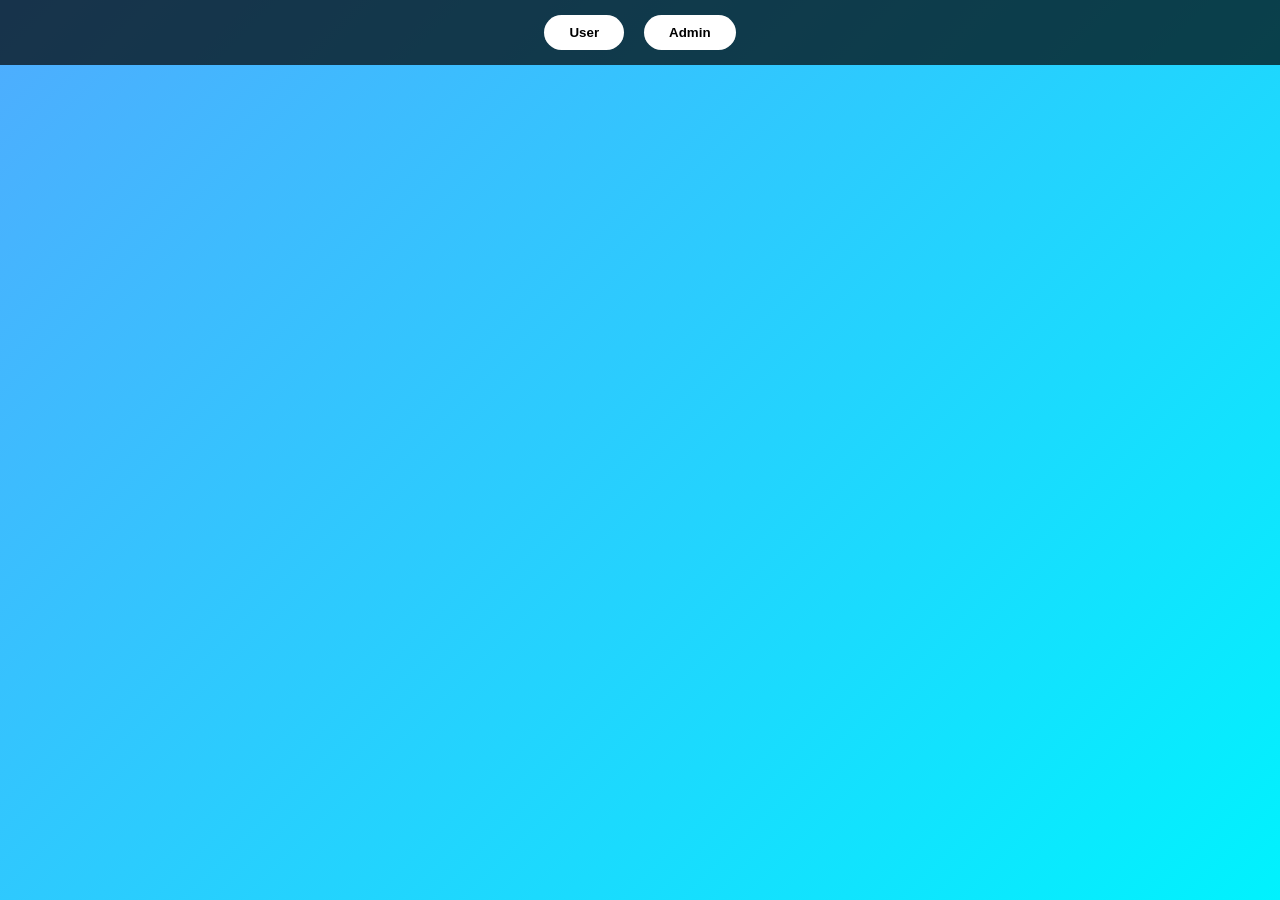
<file: index.html>
<!DOCTYPE html>
<html lang="en">
<head>
<meta charset="UTF-8">
<title>Pharmacy System</title>

  <link rel="stylesheet" href="style.css">


</head>
<body>

<!-- Navbar -->
<div class="navbar">
    <button onclick="openChoice('user')">User</button>
    <button onclick="openChoice('admin')">Admin</button>
</div>

<!-- Choice Popup -->
<div id="choicePopup" class="popup">
    <h3 id="choiceTitle"></h3>
    <button onclick="openSignup()">Signup</button>
    <button onclick="openLogin()">Login</button>
    <button class="close" onclick="closePopup()">Close</button>
</div>

<!-- Signup Popup -->
<div id="signupPopup" class="popup">
    <h3 id="signupTitle"></h3>
    <input type="text" id="signupId" placeholder="User ID">
    <input type="password" id="signupPass" placeholder="Password">
    <input type="text" id="pharmacyKey" placeholder="Pharmacy Key (Admin only)" style="display:none;">
    <button onclick="signup()">Submit</button>
    <button class="close" onclick="closePopup()">Close</button>
</div>

<!-- Login Popup -->
<div id="loginPopup" class="popup">
    <h3 id="loginTitle"></h3>
    <input type="text" id="loginId" placeholder="User ID">
    <input type="password" id="loginPass" placeholder="Password">
    <button onclick="login()">Login</button>
    <button class="close" onclick="closePopup()">Close</button>
</div>

<script src="index.js"></script>

</body>
</html>
</file>
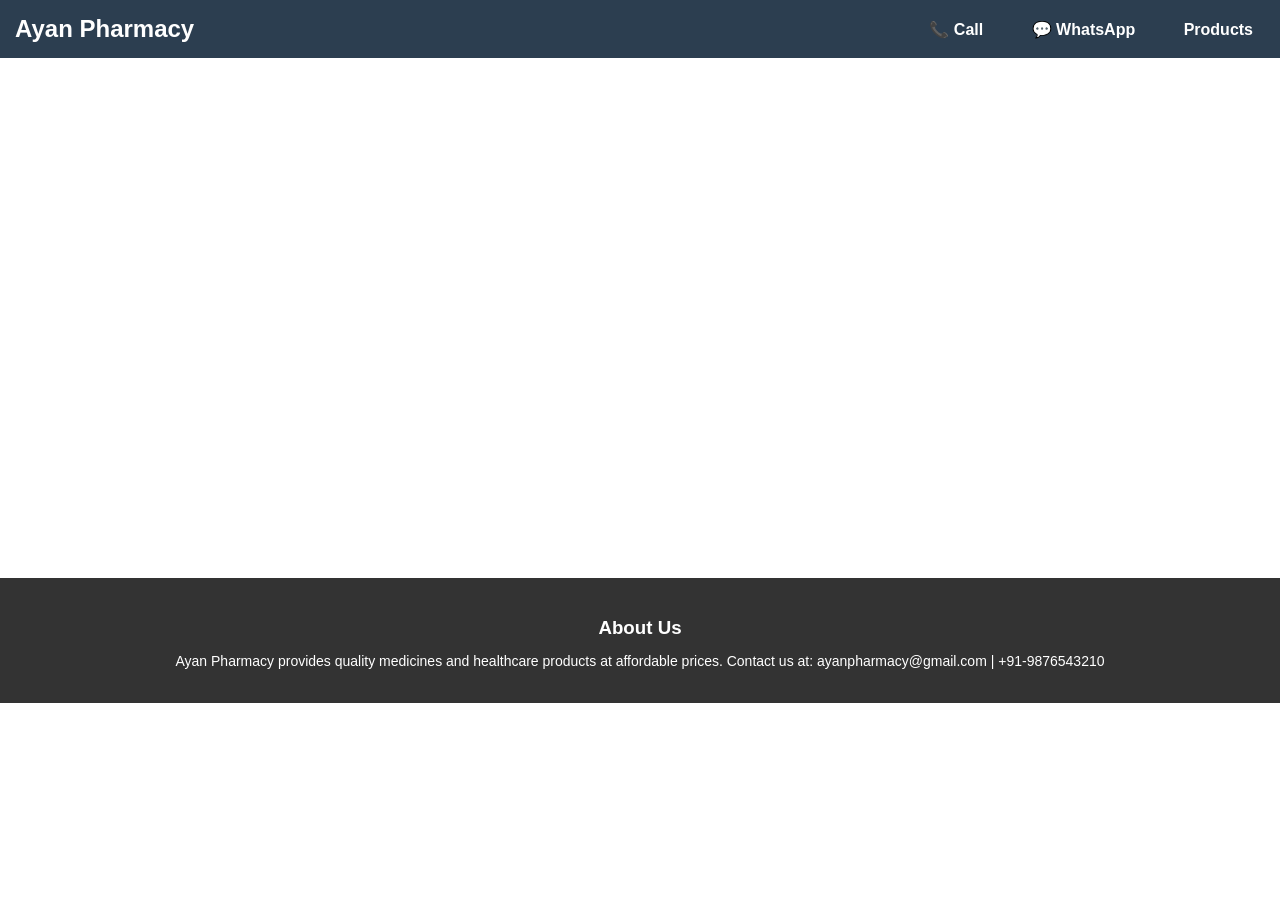
<file: pharmisi.html>
<!DOCTYPE html>
<html lang="en">
<head>
  <meta charset="UTF-8">
  <meta name="viewport" content="width=device-width, initial-scale=1.0">
  <title>Ayan Pharmacy</title>
  <link rel="stylesheet" href="pharmisi.css">
</head>
<body>

  <!-- Navbar -->
  <nav>
    <h1>Ayan Pharmacy</h1>
    <div class="links">
      <!-- Call button -->
      <a href="tel:+7980243540" onclick="callPharmacy()">📞 Call</a>
      <!-- WhatsApp button -->
      <a href="https://wa.me/7980243540"  onclick="openWhatsApp()">💬 WhatsApp</a>
       <!-- productS button -->
       <a href="products.html">Products</a>
    </div>
  </nav>

  <!-- About Section -->
   
   

  <footer>
  <h3>About Us</h3>
  <p>Ayan Pharmacy provides quality medicines and healthcare products at affordable prices. 
     Contact us at: ayanpharmacy@gmail.com | +91-9876543210</p>
</footer>

  
  <script src="script.js"></script>

</body>
</html>
</file>
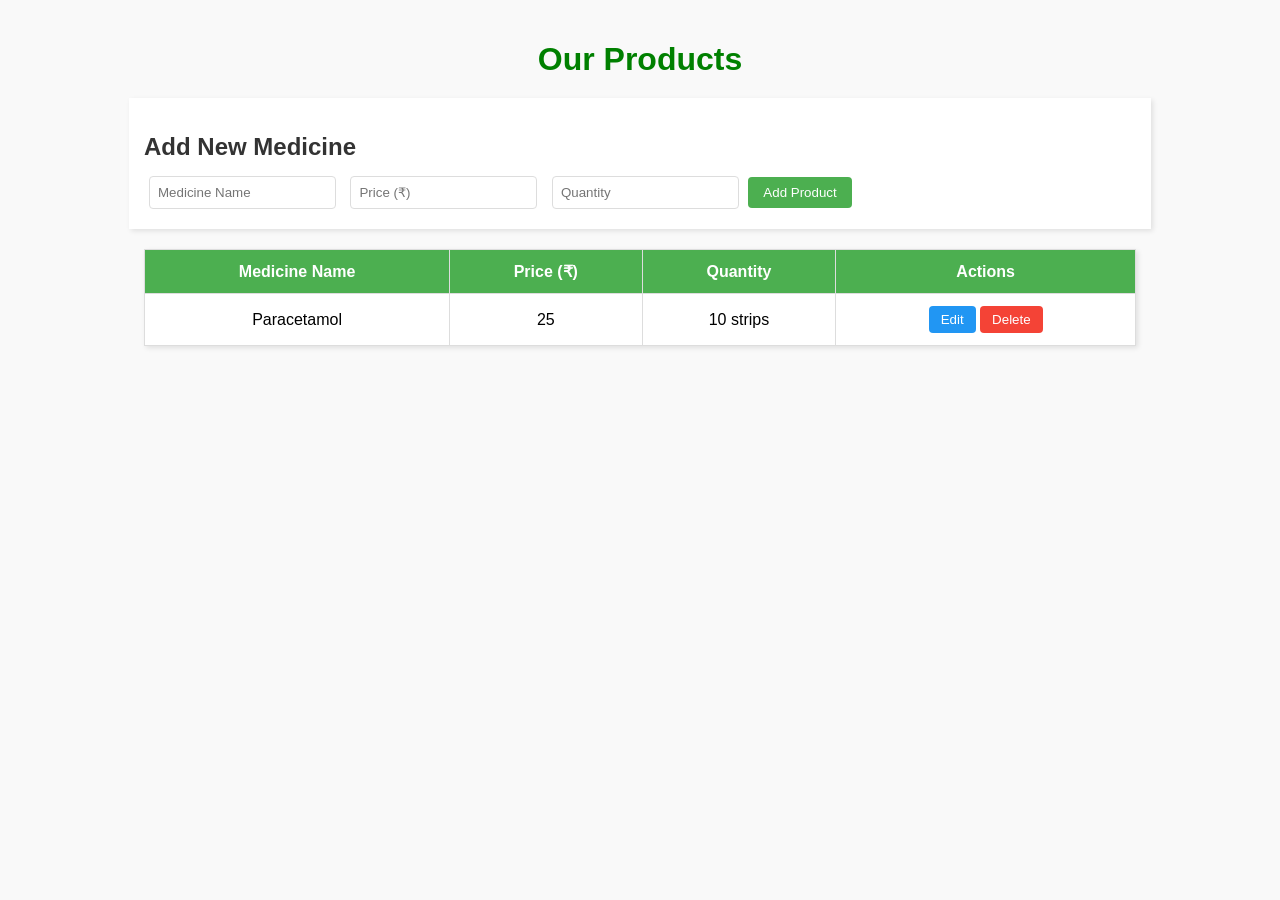
<file: products.html>
<!DOCTYPE html>
<html lang="en">
<head>
  <meta charset="UTF-8">
  <title>Pharmacy Products</title>
  <link rel="stylesheet" href="products.css">
</head>
<body>
  <header>
    <h1>Our Products</h1>
  </header>

  <!-- Form to add new medicine -->
  <section class="add-product">
    <h2>Add New Medicine</h2>
    <form id="productForm">
      <input type="text" id="name" placeholder="Medicine Name" required>
      <input type="number" id="price" placeholder="Price (₹)" required>
      <input type="text" id="quantity" placeholder="Quantity" required>
      <button type="submit">Add Product</button>
    </form>
  </section>

  <!-- Product table -->
  <table class="product-table">
    <thead>
      <tr>
        <th>Medicine Name</th>
        <th>Price (₹)</th>
        <th>Quantity</th>
        <th>Actions</th>
      </tr>
    </thead>
    <tbody id="productList">
      <tr>
        <td>Paracetamol</td>
        <td>25</td>
        <td>10 strips</td>
        <td>
          <button class="edit-btn">Edit</button>
          <button class="delete-btn">Delete</button>
        </td>
      </tr>
    </tbody>
  </table>

 <script src="script.js"></script>
</body>
</html>
</file>
<file: style.css>
* {
    margin: 0;
    padding: 0;
    box-sizing: border-box;
    font-family: 'Segoe UI', sans-serif;
}

body {
    background: linear-gradient(135deg, #4facfe, #00f2fe);
    height: 100vh;
}

/* Navbar */
.navbar {
    background: rgba(0,0,0,0.7);
    padding: 15px;
    display: flex;
    justify-content: center;
    gap: 20px;
}

.navbar button {
    padding: 10px 25px;
    border-radius: 25px;
    border: none;
    background: white;
    font-weight: bold;
    cursor: pointer;
    transition: 0.3s;
}

.navbar button:hover {
    background: #3498db;
    color: white;
}

/* Popup */
.popup {
    display: none;
    position: fixed;
    top: 50%;
    left: 50%;
    transform: translate(-50%, -50%) scale(0.9);
    background: white;
    padding: 25px;
    border-radius: 15px;
    width: 300px;
    text-align: center;
    box-shadow: 0 10px 30px rgba(0,0,0,0.3);
    animation: fade 0.3s forwards;
}

@keyframes fade {
    to { transform: translate(-50%, -50%) scale(1); }
}

.popup h3 {
    margin-bottom: 15px;
}

input {
    width: 100%;
    padding: 10px;
    margin: 10px 0;
    border-radius: 10px;
    border: 1px solid #ccc;
}

.popup button {
    width: 100%;
    padding: 10px;
    margin-top: 10px;
    border-radius: 20px;
    border: none;
    background: #3498db;
    color: white;
    font-weight: bold;
    cursor: pointer;
}

.close {
    background: red !important;
}
</file>
<file: pharmisi.css>
/* Reset */
body {
  margin: 0;
  font-family: Arial, sans-serif;
  color: #333;
  animation: bgChange 15s ease infinite;
}

/* Background changing colors */
@keyframes bgChange {
  0%   { background-image: url(img/pharmeasy-22.jpg); }
  50%  { background-image: url(img/PharmEasy-online-pharmacy-startup.jpg); }
  100% { background-image: url(img/PharmEasy-success-story-608x338.jpg); }
}

/* Navbar */
nav {
  background: #2c3e50;
  padding: 15px;
  display: flex;
  justify-content: space-between;
  align-items: center;
}
nav h1 {
  color: white;
  margin: 0;
}
nav .links a {
  margin-left: 20px;
  text-decoration: none;
  color: white;
  font-weight: bold;
  padding: 8px 12px;
  border-radius: 5px;
}
nav .links a:hover {
  background: #1abc9c;
}

footer {
  background: rgba(0,0,0,0.8);
  color: #fff;
  text-align: center;
  padding: 20px;
  margin-top: 520px;
}
footer h3 {
  margin-bottom: 10px;
}
footer p {
  font-size: 14px;
}
</file>
<file: products.css>
body {
  font-family: Arial, sans-serif;
  margin: 0;
  padding: 20px;
  background-color: #f9f9f9;
}

header h1 {
  text-align: center;
  color: green;
  margin-bottom: 20px;
}

.add-product {
  width: 80%;
  margin: 0 auto 20px auto;
  padding: 15px;
  background: #fff;
  box-shadow: 2px 2px 5px rgba(0,0,0,0.1);
}

.add-product h2 {
  margin-bottom: 10px;
  color: #333;
}

.add-product input {
  padding: 8px;
  margin: 5px;
  border: 1px solid #ddd;
  border-radius: 4px;
}

.add-product button {
  padding: 8px 15px;
  background-color: #4CAF50;
  color: white;
  border: none;
  border-radius: 4px;
  cursor: pointer;
}

.add-product button:hover {
  background-color: #45a049;
}

.product-table {
  width: 80%;
  margin: 0 auto;
  border-collapse: collapse;
  background: white;
  box-shadow: 2px 2px 5px rgba(0,0,0,0.1);
}

.product-table th, .product-table td {
  border: 1px solid #ddd;
  padding: 12px;
  text-align: center;
}

.product-table th {
  background-color: #4CAF50;
  color: white;
}

.product-table tr:nth-child(even) {
  background-color: #f2f2f2;
}

.edit-btn {
  background-color: #2196F3;
  color: white;
  padding: 6px 12px;
  border: none;
  border-radius: 4px;
  cursor: pointer;
}

.delete-btn {
  background-color: #f44336;
  color: white;
  padding: 6px 12px;
  border: none;
  border-radius: 4px;
  cursor: pointer;
}
</file>
